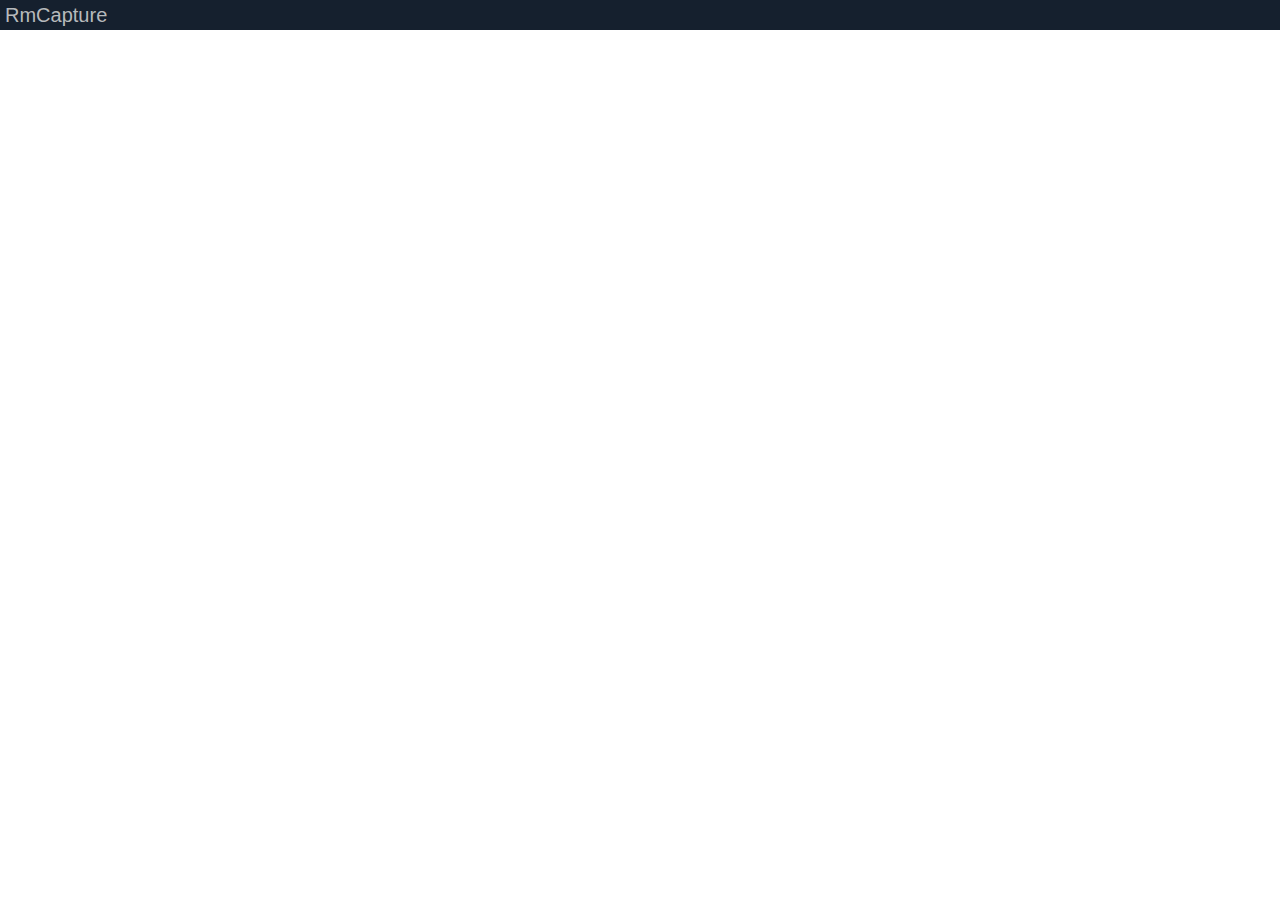
<file: index.html>
<!doctype html><html lang="en"><head><!-- Global site tag (gtag.js) - Google Analytics --><script async src="https://www.googletagmanager.com/gtag/js?id=UA-129747170-1"></script><script>window.dataLayer = window.dataLayer || [];
  function gtag(){dataLayer.push(arguments);}
  gtag('js', new Date());

  gtag('config', 'UA-129747170-1');</script><meta charset="utf-8"><title>RmCapture</title><base href="https://rossmills99.github.io/capture/"><meta name="viewport" content="width=device-width,initial-scale=1"><link rel="icon" type="image/x-icon" href="favicon.ico?v=2"><link href="styles.6cd57eb2484d2b9ca249.bundle.css" rel="stylesheet"/></head><body><app-root></app-root><script type="text/javascript" src="inline.318b50c57b4eba3d437b.bundle.js"></script><script type="text/javascript" src="polyfills.afe55bc178bdf8baf6cb.bundle.js"></script><script type="text/javascript" src="main.8298133af96491a77f19.bundle.js"></script></body></html>
</file>
<file: styles.6cd57eb2484d2b9ca249.bundle.css>
body,html{margin:0;padding:0;font-family:Arial,Helvetica,Sans-Serif}
</file>
